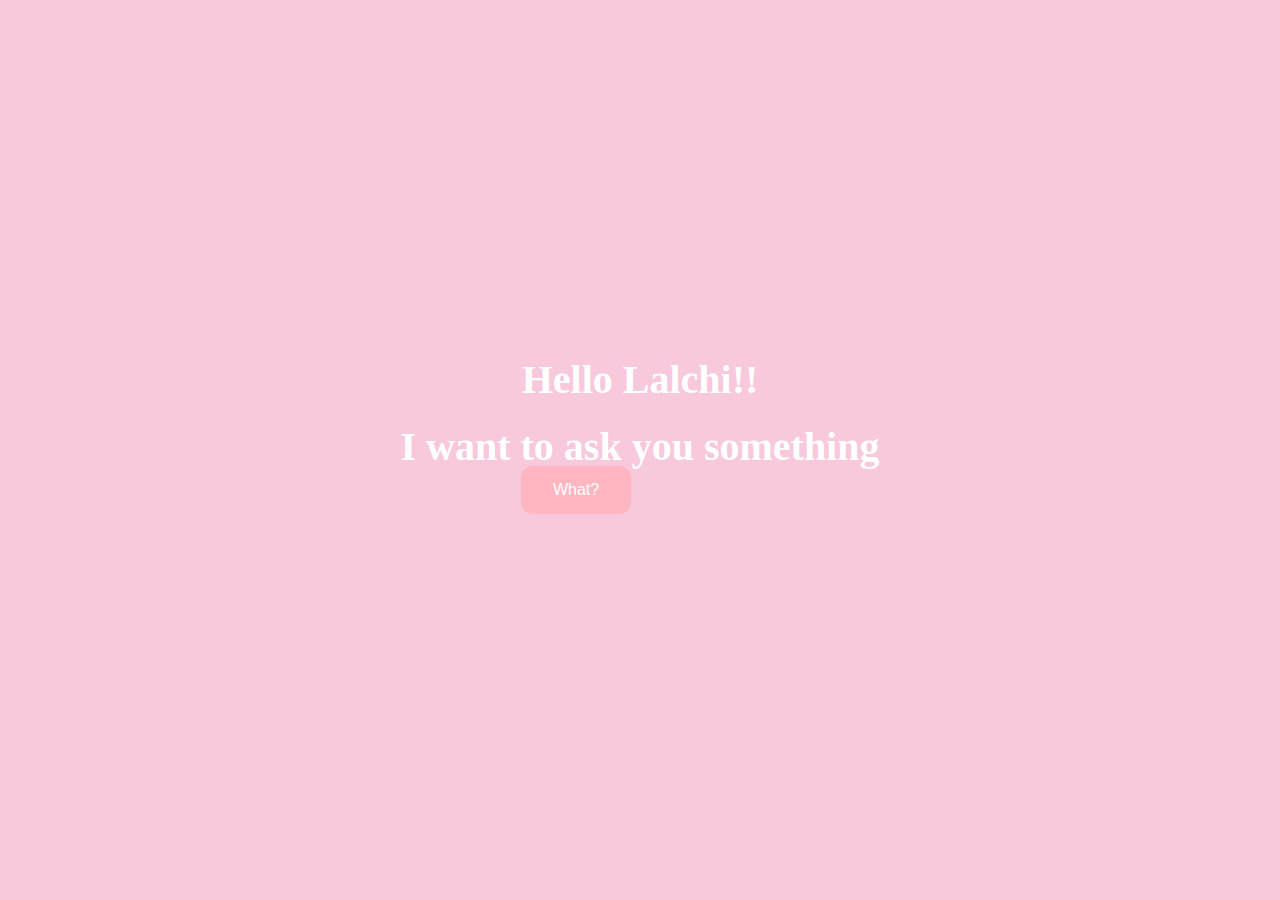
<file: index.html>
<!DOCTYPE html>
<html lang="en">
    <head>
        <link rel="stylesheet" href="./styles.css">
    </head> 
    <body>
        <div class="container">
            <div >
                <h1 class = "header_text">Hello Lalchi!!</h1>
            </div>
            <div >
                <h1 class = "header_text">I want to ask you something</h1>
            </div>
            <div class = "buttons">
                <button class="btn" id = "yesButton" onclick="nextPage()">What?</button>
                <script>
                    function nextPage() {
                        window.location.href = "question.html";
                    }
                </script>
            </div>
        </div>
       
    </body> 
</html>
</file>
<file: styles.css>
body {
    display: flex;
    justify-content: center;
    align-items: center;
    height: 90vh;
    background-color: #F8C8DC;
}

#noButton {
    position: absolute;
    margin-left: 150px;
    transition: 0.5s;
}

#yesButton {
    position: absolute;
    margin-right: 150px;
}

.header_text {
    font-family: 'Nunito';
    font-size: 40px;
    font-weight: bold;
    color: white;
    text-align: center;
    margin-top: 20px;
    margin-bottom: 0px;
}

.buttons {
    display: flex;
    flex-direction: row;
    justify-content: center;
    align-items: center;
    margin-top: 20px;
    margin-left: 20px;
}

.btn {
    background-color: #FFB6C1;
    color: white;
    padding: 15px 32px;
    text-align: center;
    display: inline-block;
    font-size: 16px;
    margin: 4px 2px;
    cursor: pointer;
    border: none;
    border-radius: 12px;
    transition: background-color 0.3s ease;
}

.gif_container {
    display: flex;
    justify-content: center;
    align-items: center;
}

@media only screen and (max-width: 320px) and (max-height: 568px) {
    body {
        height: 100vh;
    }

    .header_text {
        font-size: 20px;
    }

    img {
        height: 60vh;
    }

    .btn {
        padding: 10px 18px;
        font-size: 12px;
    }
}

@media only screen and (max-width: 414px) and (max-height: 736px) {
    body {
        height: 90vh;
    }

    .header_text {
        font-size: 28px;
    }

    img {
        height: 60vh;
    }

    .btn {
        padding: 15px 25px;
        font-size: 14px;
    }
}
</file>
